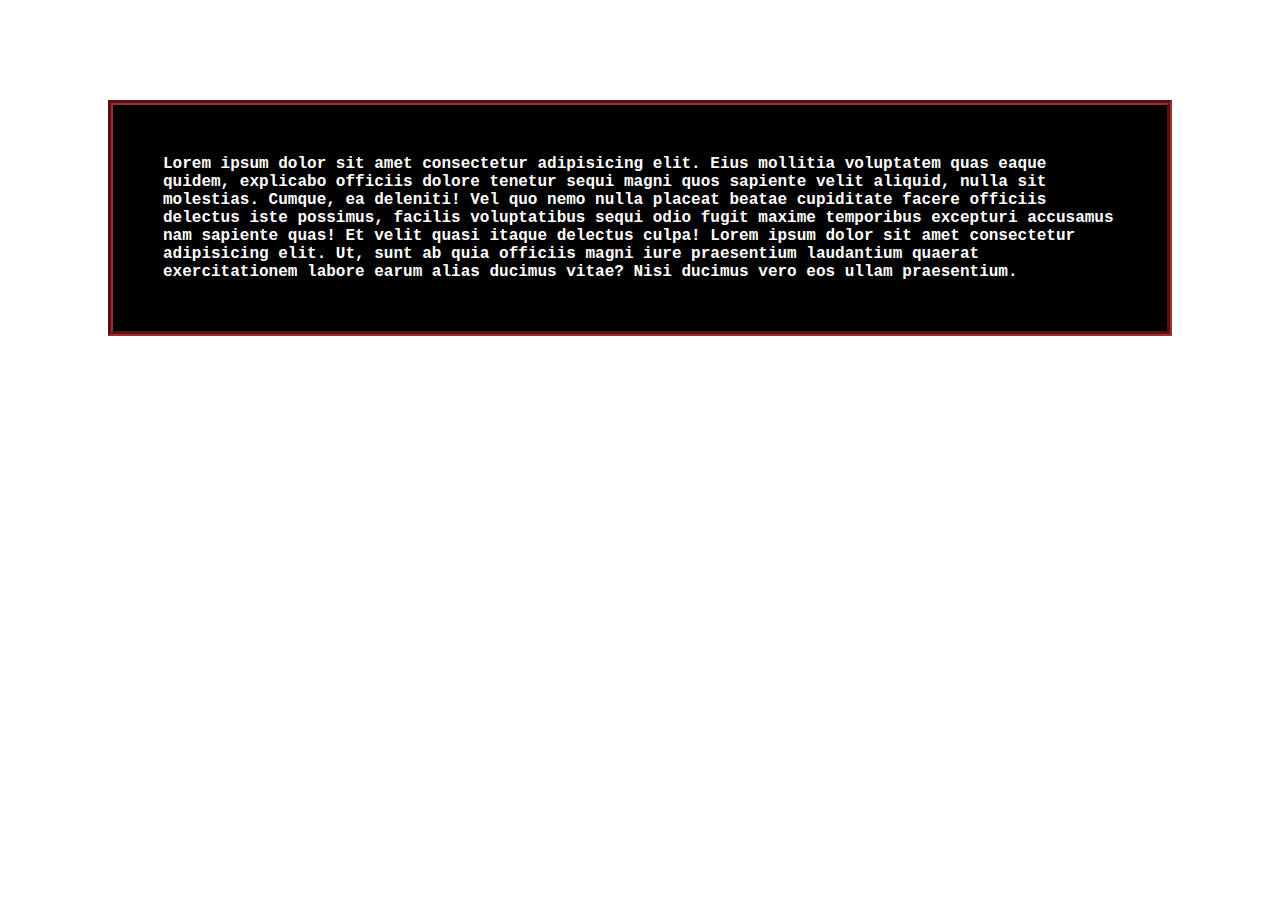
<file: CSS/task1/index.html>
<!DOCTYPE html>
<html lang="en">
<head>
    <meta charset="UTF-8">
    <meta name="viewport" content="width=device-width, initial-scale=1.0">
    <title>Document</title>
    <link rel="stylesheet" href="style.css">
</head>
<body>
<p>
    Lorem ipsum dolor sit amet consectetur adipisicing elit. Eius mollitia voluptatem quas eaque quidem, explicabo officiis dolore tenetur sequi magni quos sapiente velit aliquid, nulla sit molestias. Cumque, ea deleniti!
    Vel quo nemo nulla placeat beatae cupiditate facere officiis delectus iste possimus, facilis voluptatibus sequi odio fugit maxime temporibus excepturi accusamus nam sapiente quas! Et velit quasi itaque delectus culpa! Lorem ipsum dolor sit amet consectetur adipisicing elit. Ut, sunt ab quia officiis magni iure praesentium laudantium quaerat exercitationem labore earum alias ducimus vitae? Nisi ducimus vero eos ullam praesentium.
</p>
    
</body>
</html>
</file>
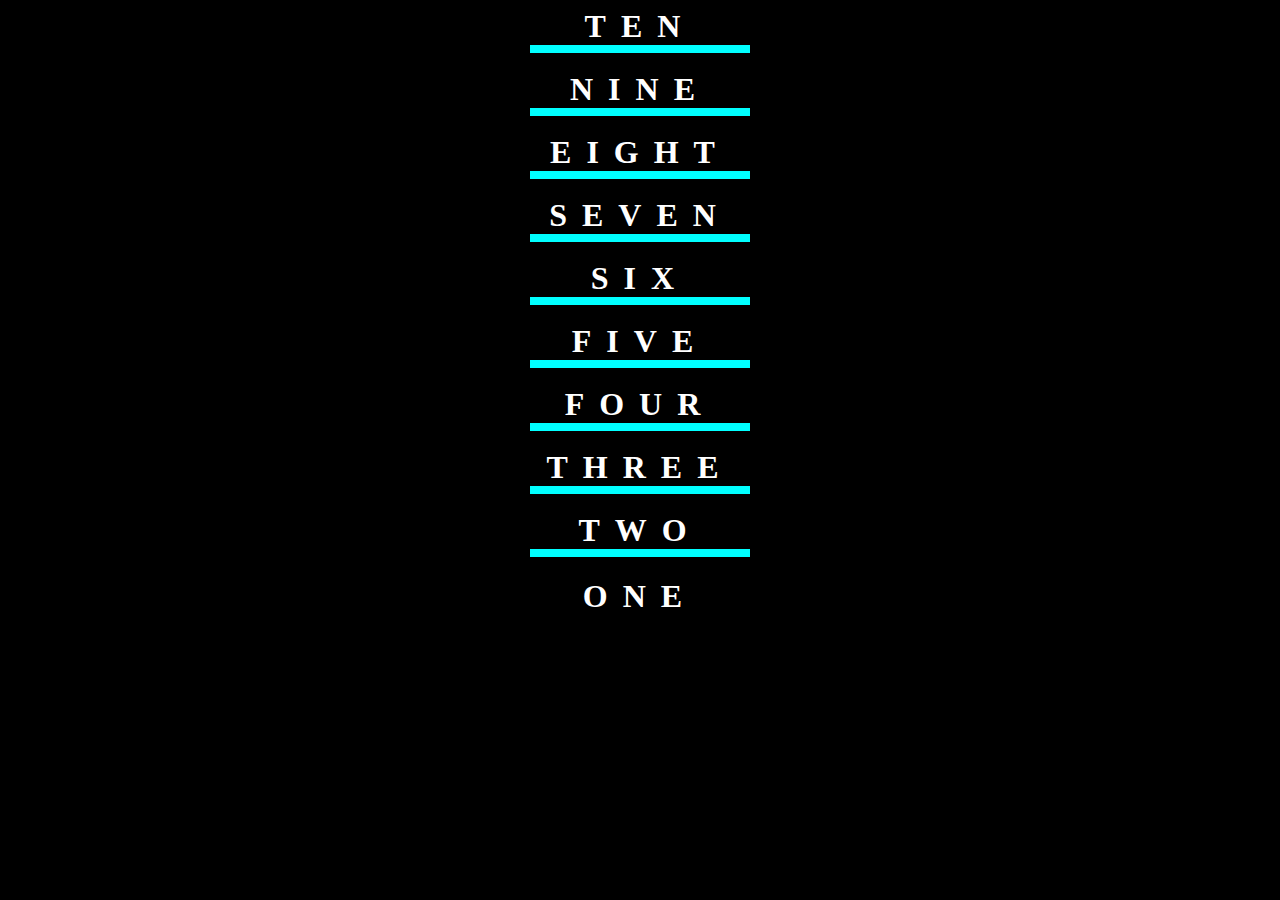
<file: CSS/task3/index.html>
<!DOCTYPE html>
<html lang="en">

<head>
    <meta charset="UTF-8">
    <meta name="viewport" content="width=device-width, initial-scale=1.0">
    <title>Document</title>
    <link rel="stylesheet" href="style.css">
</head>

<body>
    <div>


        <h1 class="fff">TEN</h1><br>
        <h1 class="fff">NINE</h1><br>
        <h1 class="fff">EIGHT</h1><br>
        <h1 class="fff">SEVEN</h1><br>
        <h1 class="fff">SIX</h1><br>
        <h1 class="fff">FIVE</h1><br>
        <h1 class="fff">FOUR</h1><br>
        <h1 class="fff">THREE</h1><br>
        <h1 class="fff">TWO</h1>
        <h1 >ONE</h1>

    </div>
</body>

</html>
</file>
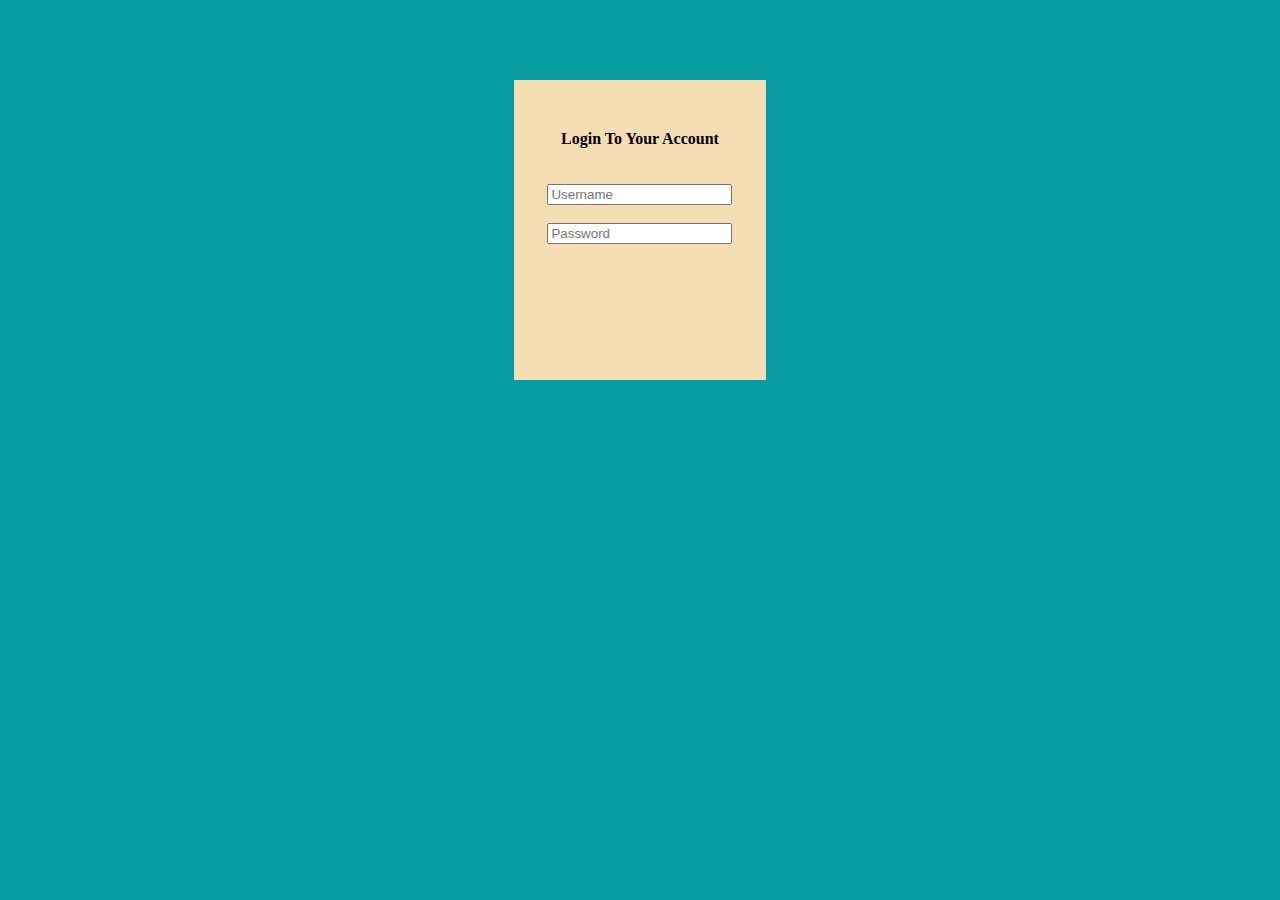
<file: CSS/task7/index.html>
<!DOCTYPE html>
<html lang="en">

<head>
    <meta charset="UTF-8">
    <meta name="viewport" content="width=device-width, initial-scale=1.0">
    <title>Document</title>
    <link rel="stylesheet" href="style.css">
</head>

<body>

    <div>
        <strong>
            Login To Your Account
        </strong>
        <br><br><br>
        <input placeholder="Username" type="text"><br><br>
        <input placeholder="Password" type="text"><br><br>
    </div>


</body>

</html>
</file>
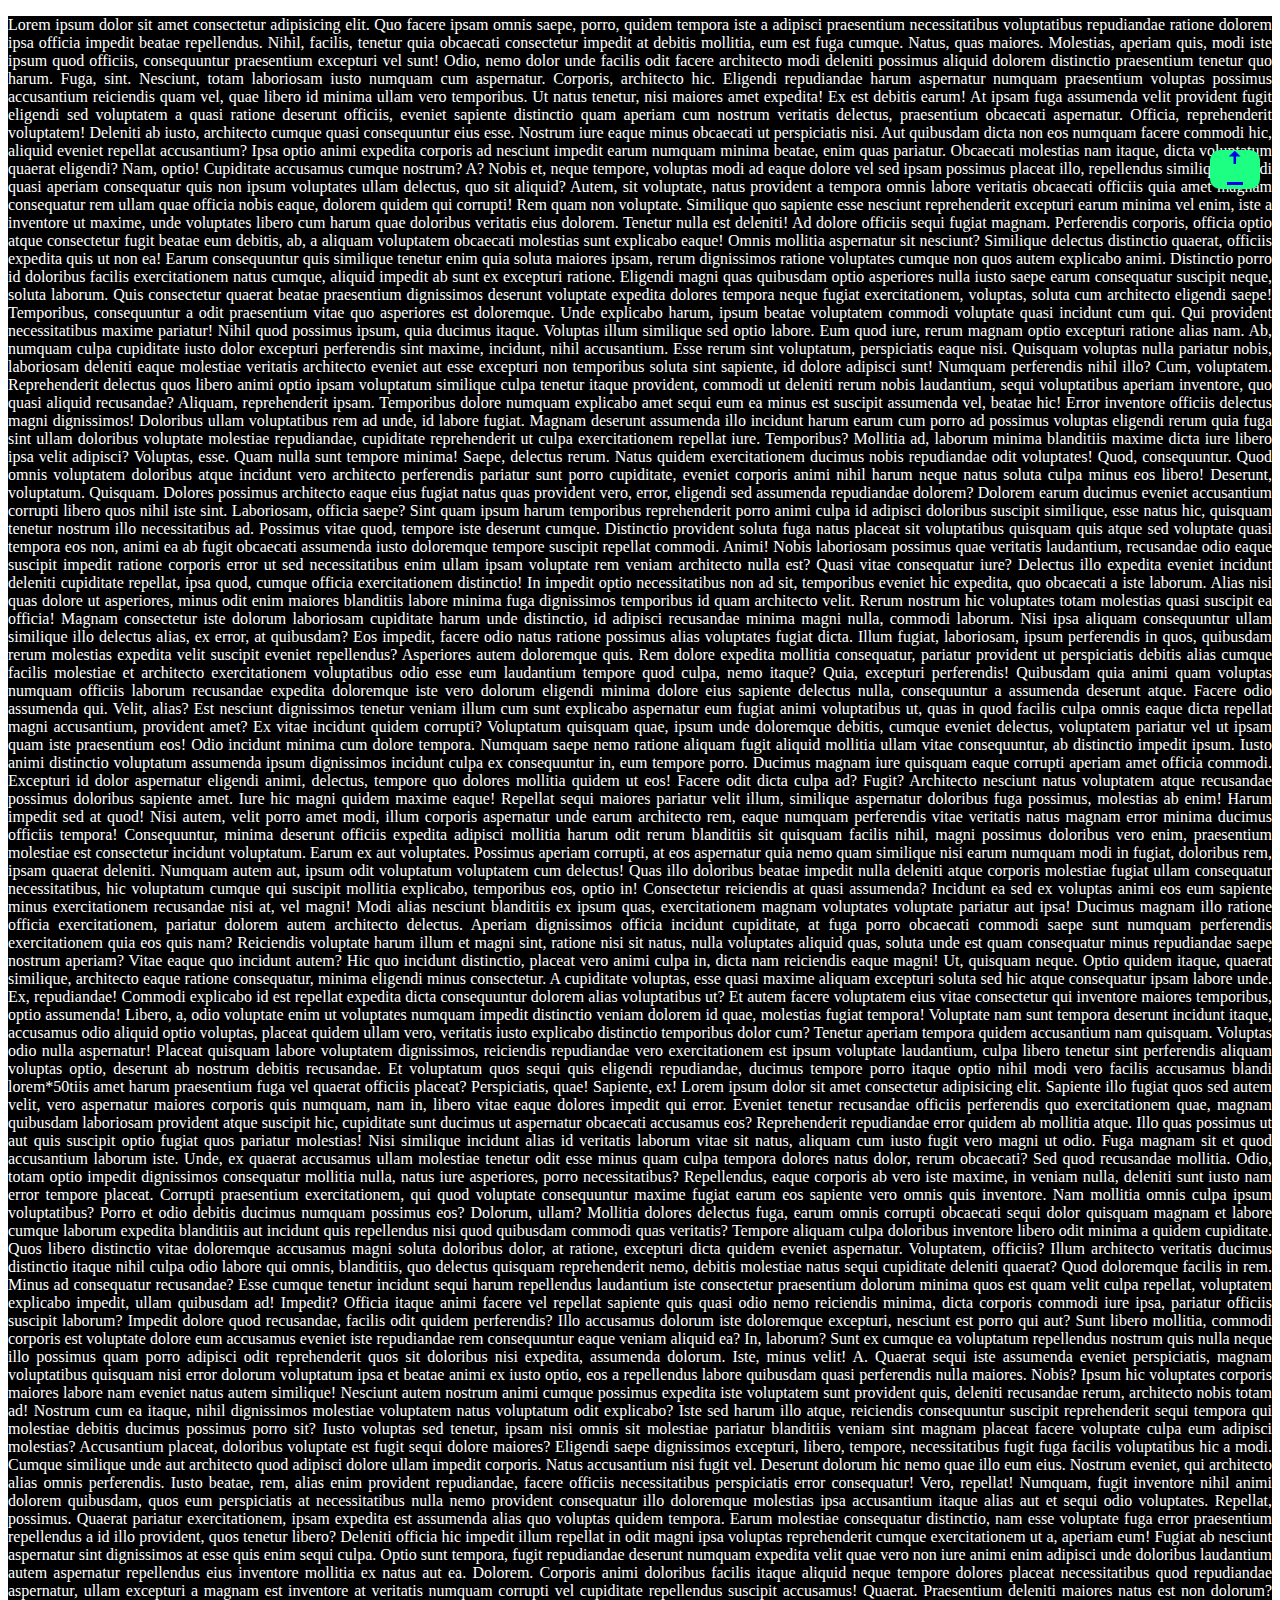
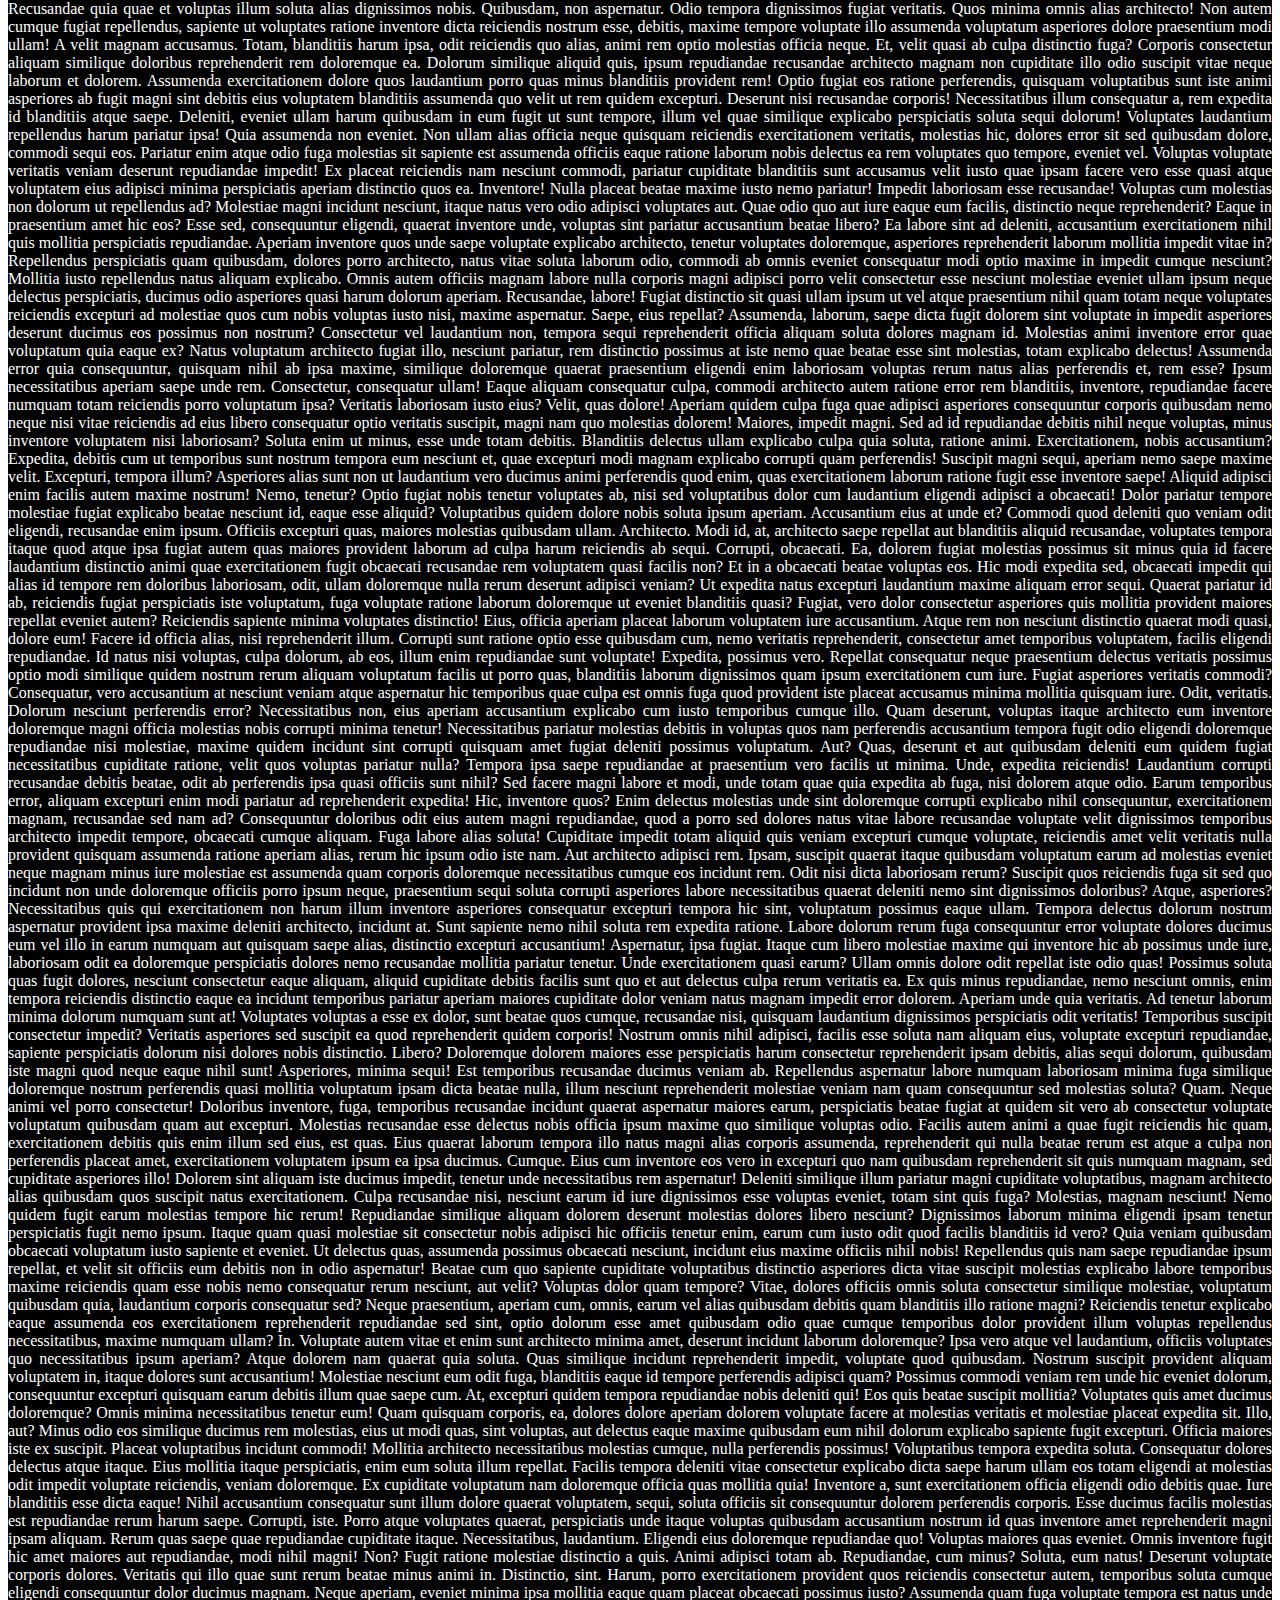
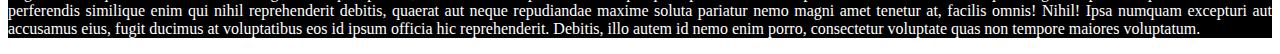
<file: CSS/task8 insta/task10 TOP ASS/index.html>
<!DOCTYPE html>
<html lang="en">

<head>
    <meta charset="UTF-8">
    <meta name="viewport" content="width=device-width, initial-scale=1.0">
    <title>Document</title>
    <link rel="stylesheet" href="style.css">
</head>

<body>

    <p>
        Lorem ipsum dolor sit amet consectetur adipisicing elit. Quo facere ipsam omnis saepe, porro, quidem tempora
        iste a adipisci praesentium necessitatibus voluptatibus repudiandae ratione dolorem ipsa officia impedit beatae
        repellendus.
        Nihil, facilis, tenetur quia obcaecati consectetur impedit at debitis mollitia, eum est fuga cumque. Natus, quas
        maiores. Molestias, aperiam quis, modi iste ipsum quod officiis, consequuntur praesentium excepturi vel sunt!
        Odio, nemo dolor unde facilis odit facere architecto modi deleniti possimus aliquid dolorem distinctio
        praesentium tenetur quo harum. Fuga, sint. Nesciunt, totam laboriosam iusto numquam cum aspernatur. Corporis,
        architecto hic.
        Eligendi repudiandae harum aspernatur numquam praesentium voluptas possimus accusantium reiciendis quam vel,
        quae libero id minima ullam vero temporibus. Ut natus tenetur, nisi maiores amet expedita! Ex est debitis earum!
        At ipsam fuga assumenda velit provident fugit eligendi sed voluptatem a quasi ratione deserunt officiis, eveniet
        sapiente distinctio quam aperiam cum nostrum veritatis delectus, praesentium obcaecati aspernatur. Officia,
        reprehenderit voluptatem!
        Deleniti ab iusto, architecto cumque quasi consequuntur eius esse. Nostrum iure eaque minus obcaecati ut
        perspiciatis nisi. Aut quibusdam dicta non eos numquam facere commodi hic, aliquid eveniet repellat accusantium?
        Ipsa optio animi expedita corporis ad nesciunt impedit earum numquam minima beatae, enim quas pariatur.
        Obcaecati molestias nam itaque, dicta voluptatum quaerat eligendi? Nam, optio! Cupiditate accusamus cumque
        nostrum? A?
        Nobis et, neque tempore, voluptas modi ad eaque dolore vel sed ipsam possimus placeat illo, repellendus
        similique? Modi quasi aperiam consequatur quis non ipsum voluptates ullam delectus, quo sit aliquid?
        Autem, sit voluptate, natus provident a tempora omnis labore veritatis obcaecati officiis quia amet magnam
        consequatur rem ullam quae officia nobis eaque, dolorem quidem qui corrupti! Rem quam non voluptate.
        Similique quo sapiente esse nesciunt reprehenderit excepturi earum minima vel enim, iste a inventore ut maxime,
        unde voluptates libero cum harum quae doloribus veritatis eius dolorem. Tenetur nulla est deleniti!
        Ad dolore officiis sequi fugiat magnam. Perferendis corporis, officia optio atque consectetur fugit beatae eum
        debitis, ab, a aliquam voluptatem obcaecati molestias sunt explicabo eaque! Omnis mollitia aspernatur sit
        nesciunt?
        Similique delectus distinctio quaerat, officiis expedita quis ut non ea! Earum consequuntur quis similique
        tenetur enim quia soluta maiores ipsam, rerum dignissimos ratione voluptates cumque non quos autem explicabo
        animi.
        Distinctio porro id doloribus facilis exercitationem natus cumque, aliquid impedit ab sunt ex excepturi ratione.
        Eligendi magni quas quibusdam optio asperiores nulla iusto saepe earum consequatur suscipit neque, soluta
        laborum.
        Quis consectetur quaerat beatae praesentium dignissimos deserunt voluptate expedita dolores tempora neque fugiat
        exercitationem, voluptas, soluta cum architecto eligendi saepe! Temporibus, consequuntur a odit praesentium
        vitae quo asperiores est doloremque.
        Unde explicabo harum, ipsum beatae voluptatem commodi voluptate quasi incidunt cum qui. Qui provident
        necessitatibus maxime pariatur! Nihil quod possimus ipsum, quia ducimus itaque. Voluptas illum similique sed
        optio labore.
        Eum quod iure, rerum magnam optio excepturi ratione alias nam. Ab, numquam culpa cupiditate iusto dolor
        excepturi perferendis sint maxime, incidunt, nihil accusantium. Esse rerum sint voluptatum, perspiciatis eaque
        nisi.
        Quisquam voluptas nulla pariatur nobis, laboriosam deleniti eaque molestiae veritatis architecto eveniet aut
        esse excepturi non temporibus soluta sint sapiente, id dolore adipisci sunt! Numquam perferendis nihil illo?
        Cum, voluptatem.
        Reprehenderit delectus quos libero animi optio ipsam voluptatum similique culpa tenetur itaque provident,
        commodi ut deleniti rerum nobis laudantium, sequi voluptatibus aperiam inventore, quo quasi aliquid recusandae?
        Aliquam, reprehenderit ipsam.
        Temporibus dolore numquam explicabo amet sequi eum ea minus est suscipit assumenda vel, beatae hic! Error
        inventore officiis delectus magni dignissimos! Doloribus ullam voluptatibus rem ad unde, id labore fugiat.
        Magnam deserunt assumenda illo incidunt harum earum cum porro ad possimus voluptas eligendi rerum quia fuga sint
        ullam doloribus voluptate molestiae repudiandae, cupiditate reprehenderit ut culpa exercitationem repellat iure.
        Temporibus?
        Mollitia ad, laborum minima blanditiis maxime dicta iure libero ipsa velit adipisci? Voluptas, esse. Quam nulla
        sunt tempore minima! Saepe, delectus rerum. Natus quidem exercitationem ducimus nobis repudiandae odit
        voluptates!
        Quod, consequuntur. Quod omnis voluptatem doloribus atque incidunt vero architecto perferendis pariatur sunt
        porro cupiditate, eveniet corporis animi nihil harum neque natus soluta culpa minus eos libero! Deserunt,
        voluptatum. Quisquam.
        Dolores possimus architecto eaque eius fugiat natus quas provident vero, error, eligendi sed assumenda
        repudiandae dolorem? Dolorem earum ducimus eveniet accusantium corrupti libero quos nihil iste sint. Laboriosam,
        officia saepe?
        Sint quam ipsum harum temporibus reprehenderit porro animi culpa id adipisci doloribus suscipit similique, esse
        natus hic, quisquam tenetur nostrum illo necessitatibus ad. Possimus vitae quod, tempore iste deserunt cumque.
        Distinctio provident soluta fuga natus placeat sit voluptatibus quisquam quis atque sed voluptate quasi tempora
        eos non, animi ea ab fugit obcaecati assumenda iusto doloremque tempore suscipit repellat commodi. Animi!
        Nobis laboriosam possimus quae veritatis laudantium, recusandae odio eaque suscipit impedit ratione corporis
        error ut sed necessitatibus enim ullam ipsam voluptate rem veniam architecto nulla est? Quasi vitae consequatur
        iure?
        Delectus illo expedita eveniet incidunt deleniti cupiditate repellat, ipsa quod, cumque officia exercitationem
        distinctio! In impedit optio necessitatibus non ad sit, temporibus eveniet hic expedita, quo obcaecati a iste
        laborum.
        Alias nisi quas dolore ut asperiores, minus odit enim maiores blanditiis labore minima fuga dignissimos
        temporibus id quam architecto velit. Rerum nostrum hic voluptates totam molestias quasi suscipit ea officia!
        Magnam consectetur iste dolorum laboriosam cupiditate harum unde distinctio, id adipisci recusandae minima magni
        nulla, commodi laborum. Nisi ipsa aliquam consequuntur ullam similique illo delectus alias, ex error, at
        quibusdam?
        Eos impedit, facere odio natus ratione possimus alias voluptates fugiat dicta. Illum fugiat, laboriosam, ipsum
        perferendis in quos, quibusdam rerum molestias expedita velit suscipit eveniet repellendus? Asperiores autem
        doloremque quis.
        Rem dolore expedita mollitia consequatur, pariatur provident ut perspiciatis debitis alias cumque facilis
        molestiae et architecto exercitationem voluptatibus odio esse eum laudantium tempore quod culpa, nemo itaque?
        Quia, excepturi perferendis!
        Quibusdam quia animi quam voluptas numquam officiis laborum recusandae expedita doloremque iste vero dolorum
        eligendi minima dolore eius sapiente delectus nulla, consequuntur a assumenda deserunt atque. Facere odio
        assumenda qui.
        Velit, alias? Est nesciunt dignissimos tenetur veniam illum cum sunt explicabo aspernatur eum fugiat animi
        voluptatibus ut, quas in quod facilis culpa omnis eaque dicta repellat magni accusantium, provident amet?
        Ex vitae incidunt quidem corrupti? Voluptatum quisquam quae, ipsum unde doloremque debitis, cumque eveniet
        delectus, voluptatem pariatur vel ut ipsam quam iste praesentium eos! Odio incidunt minima cum dolore tempora.
        Numquam saepe nemo ratione aliquam fugit aliquid mollitia ullam vitae consequuntur, ab distinctio impedit ipsum.
        Iusto animi distinctio voluptatum assumenda ipsum dignissimos incidunt culpa ex consequuntur in, eum tempore
        porro.
        Ducimus magnam iure quisquam eaque corrupti aperiam amet officia commodi. Excepturi id dolor aspernatur eligendi
        animi, delectus, tempore quo dolores mollitia quidem ut eos! Facere odit dicta culpa ad? Fugit?
        Architecto nesciunt natus voluptatem atque recusandae possimus doloribus sapiente amet. Iure hic magni quidem
        maxime eaque! Repellat sequi maiores pariatur velit illum, similique aspernatur doloribus fuga possimus,
        molestias ab enim!
        Harum impedit sed at quod! Nisi autem, velit porro amet modi, illum corporis aspernatur unde earum architecto
        rem, eaque numquam perferendis vitae veritatis natus magnam error minima ducimus officiis tempora!
        Consequuntur, minima deserunt officiis expedita adipisci mollitia harum odit rerum blanditiis sit quisquam
        facilis nihil, magni possimus doloribus vero enim, praesentium molestiae est consectetur incidunt voluptatum.
        Earum ex aut voluptates.
        Possimus aperiam corrupti, at eos aspernatur quia nemo quam similique nisi earum numquam modi in fugiat,
        doloribus rem, ipsam quaerat deleniti. Numquam autem aut, ipsum odit voluptatum voluptatem cum delectus!
        Quas illo doloribus beatae impedit nulla deleniti atque corporis molestiae fugiat ullam consequatur
        necessitatibus, hic voluptatum cumque qui suscipit mollitia explicabo, temporibus eos, optio in! Consectetur
        reiciendis at quasi assumenda?
        Incidunt ea sed ex voluptas animi eos eum sapiente minus exercitationem recusandae nisi at, vel magni! Modi
        alias nesciunt blanditiis ex ipsum quas, exercitationem magnam voluptates voluptate pariatur aut ipsa!
        Ducimus magnam illo ratione officia exercitationem, pariatur dolorem autem architecto delectus. Aperiam
        dignissimos officia incidunt cupiditate, at fuga porro obcaecati commodi saepe sunt numquam perferendis
        exercitationem quia eos quis nam?
        Reiciendis voluptate harum illum et magni sint, ratione nisi sit natus, nulla voluptates aliquid quas, soluta
        unde est quam consequatur minus repudiandae saepe nostrum aperiam? Vitae eaque quo incidunt autem?
        Hic quo incidunt distinctio, placeat vero animi culpa in, dicta nam reiciendis eaque magni! Ut, quisquam neque.
        Optio quidem itaque, quaerat similique, architecto eaque ratione consequatur, minima eligendi minus consectetur.
        A cupiditate voluptas, esse quasi maxime aliquam excepturi soluta sed hic atque consequatur ipsam labore unde.
        Ex, repudiandae! Commodi explicabo id est repellat expedita dicta consequuntur dolorem alias voluptatibus ut?
        Et autem facere voluptatem eius vitae consectetur qui inventore maiores temporibus, optio assumenda! Libero, a,
        odio voluptate enim ut voluptates numquam impedit distinctio veniam dolorem id quae, molestias fugiat tempora!
        Voluptate nam sunt tempora deserunt incidunt itaque, accusamus odio aliquid optio voluptas, placeat quidem ullam
        vero, veritatis iusto explicabo distinctio temporibus dolor cum? Tenetur aperiam tempora quidem accusantium nam
        quisquam.
        Voluptas odio nulla aspernatur! Placeat quisquam labore voluptatem dignissimos, reiciendis repudiandae vero
        exercitationem est ipsum voluptate laudantium, culpa libero tenetur sint perferendis aliquam voluptas optio,
        deserunt ab nostrum debitis recusandae.
        Et voluptatum quos sequi quis eligendi repudiandae, ducimus tempore porro itaque optio nihil modi vero facilis
        accusamus blandi
        lorem*50tiis amet harum praesentium fuga vel quaerat officiis placeat? Perspiciatis, quae! Sapiente, ex!
        Lorem ipsum dolor sit amet consectetur adipisicing elit. Sapiente illo fugiat quos sed autem velit, vero aspernatur maiores corporis quis numquam, nam in, libero vitae eaque dolores impedit qui error.
        Eveniet tenetur recusandae officiis perferendis quo exercitationem quae, magnam quibusdam laboriosam provident atque suscipit hic, cupiditate sunt ducimus ut aspernatur obcaecati accusamus eos? Reprehenderit repudiandae error quidem ab mollitia atque.
        Illo quas possimus ut aut quis suscipit optio fugiat quos pariatur molestias! Nisi similique incidunt alias id veritatis laborum vitae sit natus, aliquam cum iusto fugit vero magni ut odio.
        Fuga magnam sit et quod accusantium laborum iste. Unde, ex quaerat accusamus ullam molestiae tenetur odit esse minus quam culpa tempora dolores natus dolor, rerum obcaecati? Sed quod recusandae mollitia.
        Odio, totam optio impedit dignissimos consequatur mollitia nulla, natus iure asperiores, porro necessitatibus? Repellendus, eaque corporis ab vero iste maxime, in veniam nulla, deleniti sunt iusto nam error tempore placeat.
        Corrupti praesentium exercitationem, qui quod voluptate consequuntur maxime fugiat earum eos sapiente vero omnis quis inventore. Nam mollitia omnis culpa ipsum voluptatibus? Porro et odio debitis ducimus numquam possimus eos?
        Dolorum, ullam? Mollitia dolores delectus fuga, earum omnis corrupti obcaecati sequi dolor quisquam magnam et labore cumque laborum expedita blanditiis aut incidunt quis repellendus nisi quod quibusdam commodi quas veritatis?
        Tempore aliquam culpa doloribus inventore libero odit minima a quidem cupiditate. Quos libero distinctio vitae doloremque accusamus magni soluta doloribus dolor, at ratione, excepturi dicta quidem eveniet aspernatur. Voluptatem, officiis?
        Illum architecto veritatis ducimus distinctio itaque nihil culpa odio labore qui omnis, blanditiis, quo delectus quisquam reprehenderit nemo, debitis molestiae natus sequi cupiditate deleniti quaerat? Quod doloremque facilis in rem.
        Minus ad consequatur recusandae? Esse cumque tenetur incidunt sequi harum repellendus laudantium iste consectetur praesentium dolorum minima quos est quam velit culpa repellat, voluptatem explicabo impedit, ullam quibusdam ad! Impedit?
        Officia itaque animi facere vel repellat sapiente quis quasi odio nemo reiciendis minima, dicta corporis commodi iure ipsa, pariatur officiis suscipit laborum? Impedit dolore quod recusandae, facilis odit quidem perferendis?
        Illo accusamus dolorum iste doloremque excepturi, nesciunt est porro qui aut? Sunt libero mollitia, commodi corporis est voluptate dolore eum accusamus eveniet iste repudiandae rem consequuntur eaque veniam aliquid ea?
        In, laborum? Sunt ex cumque ea voluptatum repellendus nostrum quis nulla neque illo possimus quam porro adipisci odit reprehenderit quos sit doloribus nisi expedita, assumenda dolorum. Iste, minus velit! A.
        Quaerat sequi iste assumenda eveniet perspiciatis, magnam voluptatibus quisquam nisi error dolorum voluptatum ipsa et beatae animi ex iusto optio, eos a repellendus labore quibusdam quasi perferendis nulla maiores. Nobis?
        Ipsum hic voluptates corporis maiores labore nam eveniet natus autem similique! Nesciunt autem nostrum animi cumque possimus expedita iste voluptatem sunt provident quis, deleniti recusandae rerum, architecto nobis totam ad!
        Nostrum cum ea itaque, nihil dignissimos molestiae voluptatem natus voluptatum odit explicabo? Iste sed harum illo atque, reiciendis consequuntur suscipit reprehenderit sequi tempora qui molestiae debitis ducimus possimus porro sit?
        Iusto voluptas sed tenetur, ipsam nisi omnis sit molestiae pariatur blanditiis veniam sint magnam placeat facere voluptate culpa eum adipisci molestias? Accusantium placeat, doloribus voluptate est fugit sequi dolore maiores?
        Eligendi saepe dignissimos excepturi, libero, tempore, necessitatibus fugit fuga facilis voluptatibus hic a modi. Cumque similique unde aut architecto quod adipisci dolore ullam impedit corporis. Natus accusantium nisi fugit vel.
        Deserunt dolorum hic nemo quae illo eum eius. Nostrum eveniet, qui architecto alias omnis perferendis. Iusto beatae, rem, alias enim provident repudiandae, facere officiis necessitatibus perspiciatis error consequatur! Vero, repellat!
        Numquam, fugit inventore nihil animi dolorem quibusdam, quos eum perspiciatis at necessitatibus nulla nemo provident consequatur illo doloremque molestias ipsa accusantium itaque alias aut et sequi odio voluptates. Repellat, possimus.
        Quaerat pariatur exercitationem, ipsam expedita est assumenda alias quo voluptas quidem tempora. Earum molestiae consequatur distinctio, nam esse voluptate fuga error praesentium repellendus a id illo provident, quos tenetur libero?
        Deleniti officia hic impedit illum repellat in odit magni ipsa voluptas reprehenderit cumque exercitationem ut a, aperiam eum! Fugiat ab nesciunt aspernatur sint dignissimos at esse quis enim sequi culpa.
        Optio sunt tempora, fugit repudiandae deserunt numquam expedita velit quae vero non iure animi enim adipisci unde doloribus laudantium autem aspernatur repellendus eius inventore mollitia ex natus aut ea. Dolorem.
        Corporis animi doloribus facilis itaque aliquid neque tempore dolores placeat necessitatibus quod repudiandae aspernatur, ullam excepturi a magnam est inventore at veritatis numquam corrupti vel cupiditate repellendus suscipit accusamus! Quaerat.
        Praesentium deleniti maiores natus est non dolorum? Recusandae quia quae et voluptas illum soluta alias dignissimos nobis. Quibusdam, non aspernatur. Odio tempora dignissimos fugiat veritatis. Quos minima omnis alias architecto!
        Non autem cumque fugiat repellendus, sapiente ut voluptates ratione inventore dicta reiciendis nostrum esse, debitis, maxime tempore voluptate illo assumenda voluptatum asperiores dolore praesentium modi ullam! A velit magnam accusamus.
        Totam, blanditiis harum ipsa, odit reiciendis quo alias, animi rem optio molestias officia neque. Et, velit quasi ab culpa distinctio fuga? Corporis consectetur aliquam similique doloribus reprehenderit rem doloremque ea.
        Dolorum similique aliquid quis, ipsum repudiandae recusandae architecto magnam non cupiditate illo odio suscipit vitae neque laborum et dolorem. Assumenda exercitationem dolore quos laudantium porro quas minus blanditiis provident rem!
        Optio fugiat eos ratione perferendis, quisquam voluptatibus sunt iste animi asperiores ab fugit magni sint debitis eius voluptatem blanditiis assumenda quo velit ut rem quidem excepturi. Deserunt nisi recusandae corporis!
        Necessitatibus illum consequatur a, rem expedita id blanditiis atque saepe. Deleniti, eveniet ullam harum quibusdam in eum fugit ut sunt tempore, illum vel quae similique explicabo perspiciatis soluta sequi dolorum!
        Voluptates laudantium repellendus harum pariatur ipsa! Quia assumenda non eveniet. Non ullam alias officia neque quisquam reiciendis exercitationem veritatis, molestias hic, dolores error sit sed quibusdam dolore, commodi sequi eos.
        Pariatur enim atque odio fuga molestias sit sapiente est assumenda officiis eaque ratione laborum nobis delectus ea rem voluptates quo tempore, eveniet vel. Voluptas voluptate veritatis veniam deserunt repudiandae impedit!
        Ex placeat reiciendis nam nesciunt commodi, pariatur cupiditate blanditiis sunt accusamus velit iusto quae ipsam facere vero esse quasi atque voluptatem eius adipisci minima perspiciatis aperiam distinctio quos ea. Inventore!
        Nulla placeat beatae maxime iusto nemo pariatur! Impedit laboriosam esse recusandae! Voluptas cum molestias non dolorum ut repellendus ad? Molestiae magni incidunt nesciunt, itaque natus vero odio adipisci voluptates aut.
        Quae odio quo aut iure eaque eum facilis, distinctio neque reprehenderit? Eaque in praesentium amet hic eos? Esse sed, consequuntur eligendi, quaerat inventore unde, voluptas sint pariatur accusantium beatae libero?
        Ea labore sint ad deleniti, accusantium exercitationem nihil quis mollitia perspiciatis repudiandae. Aperiam inventore quos unde saepe voluptate explicabo architecto, tenetur voluptates doloremque, asperiores reprehenderit laborum mollitia impedit vitae in?
        Repellendus perspiciatis quam quibusdam, dolores porro architecto, natus vitae soluta laborum odio, commodi ab omnis eveniet consequatur modi optio maxime in impedit cumque nesciunt? Mollitia iusto repellendus natus aliquam explicabo.
        Omnis autem officiis magnam labore nulla corporis magni adipisci porro velit consectetur esse nesciunt molestiae eveniet ullam ipsum neque delectus perspiciatis, ducimus odio asperiores quasi harum dolorum aperiam. Recusandae, labore!
        Fugiat distinctio sit quasi ullam ipsum ut vel atque praesentium nihil quam totam neque voluptates reiciendis excepturi ad molestiae quos cum nobis voluptas iusto nisi, maxime aspernatur. Saepe, eius repellat?
        Assumenda, laborum, saepe dicta fugit dolorem sint voluptate in impedit asperiores deserunt ducimus eos possimus non nostrum? Consectetur vel laudantium non, tempora sequi reprehenderit officia aliquam soluta dolores magnam id.
        Molestias animi inventore error quae voluptatum quia eaque ex? Natus voluptatum architecto fugiat illo, nesciunt pariatur, rem distinctio possimus at iste nemo quae beatae esse sint molestias, totam explicabo delectus!
        Assumenda error quia consequuntur, quisquam nihil ab ipsa maxime, similique doloremque quaerat praesentium eligendi enim laboriosam voluptas rerum natus alias perferendis et, rem esse? Ipsum necessitatibus aperiam saepe unde rem.
        Consectetur, consequatur ullam! Eaque aliquam consequatur culpa, commodi architecto autem ratione error rem blanditiis, inventore, repudiandae facere numquam totam reiciendis porro voluptatum ipsa? Veritatis laboriosam iusto eius? Velit, quas dolore!
        Aperiam quidem culpa fuga quae adipisci asperiores consequuntur corporis quibusdam nemo neque nisi vitae reiciendis ad eius libero consequatur optio veritatis suscipit, magni nam quo molestias dolorem! Maiores, impedit magni.
        Sed ad id repudiandae debitis nihil neque voluptas, minus inventore voluptatem nisi laboriosam? Soluta enim ut minus, esse unde totam debitis. Blanditiis delectus ullam explicabo culpa quia soluta, ratione animi.
        Exercitationem, nobis accusantium? Expedita, debitis cum ut temporibus sunt nostrum tempora eum nesciunt et, quae excepturi modi magnam explicabo corrupti quam perferendis! Suscipit magni sequi, aperiam nemo saepe maxime velit.
        Excepturi, tempora illum? Asperiores alias sunt non ut laudantium vero ducimus animi perferendis quod enim, quas exercitationem laborum ratione fugit esse inventore saepe! Aliquid adipisci enim facilis autem maxime nostrum!
        Nemo, tenetur? Optio fugiat nobis tenetur voluptates ab, nisi sed voluptatibus dolor cum laudantium eligendi adipisci a obcaecati! Dolor pariatur tempore molestiae fugiat explicabo beatae nesciunt id, eaque esse aliquid?
        Voluptatibus quidem dolore nobis soluta ipsum aperiam. Accusantium eius at unde et? Commodi quod deleniti quo veniam odit eligendi, recusandae enim ipsum. Officiis excepturi quas, maiores molestias quibusdam ullam. Architecto.
        Modi id, at, architecto saepe repellat aut blanditiis aliquid recusandae, voluptates tempora itaque quod atque ipsa fugiat autem quas maiores provident laborum ad culpa harum reiciendis ab sequi. Corrupti, obcaecati.
        Ea, dolorem fugiat molestias possimus sit minus quia id facere laudantium distinctio animi quae exercitationem fugit obcaecati recusandae rem voluptatem quasi facilis non? Et in a obcaecati beatae voluptas eos.
        Hic modi expedita sed, obcaecati impedit qui alias id tempore rem doloribus laboriosam, odit, ullam doloremque nulla rerum deserunt adipisci veniam? Ut expedita natus excepturi laudantium maxime aliquam error sequi.
        Quaerat pariatur id ab, reiciendis fugiat perspiciatis iste voluptatum, fuga voluptate ratione laborum doloremque ut eveniet blanditiis quasi? Fugiat, vero dolor consectetur asperiores quis mollitia provident maiores repellat eveniet autem?
        Reiciendis sapiente minima voluptates distinctio! Eius, officia aperiam placeat laborum voluptatem iure accusantium. Atque rem non nesciunt distinctio quaerat modi quasi, dolore eum! Facere id officia alias, nisi reprehenderit illum.
        Corrupti sunt ratione optio esse quibusdam cum, nemo veritatis reprehenderit, consectetur amet temporibus voluptatem, facilis eligendi repudiandae. Id natus nisi voluptas, culpa dolorum, ab eos, illum enim repudiandae sunt voluptate!
        Expedita, possimus vero. Repellat consequatur neque praesentium delectus veritatis possimus optio modi similique quidem nostrum rerum aliquam voluptatum facilis ut porro quas, blanditiis laborum dignissimos quam ipsum exercitationem cum iure.
        Fugiat asperiores veritatis commodi? Consequatur, vero accusantium at nesciunt veniam atque aspernatur hic temporibus quae culpa est omnis fuga quod provident iste placeat accusamus minima mollitia quisquam iure. Odit, veritatis.
        Dolorum nesciunt perferendis error? Necessitatibus non, eius aperiam accusantium explicabo cum iusto temporibus cumque illo. Quam deserunt, voluptas itaque architecto eum inventore doloremque magni officia molestias nobis corrupti minima tenetur!
        Necessitatibus pariatur molestias debitis in voluptas quos nam perferendis accusantium tempora fugit odio eligendi doloremque repudiandae nisi molestiae, maxime quidem incidunt sint corrupti quisquam amet fugiat deleniti possimus voluptatum. Aut?
        Quas, deserunt et aut quibusdam deleniti eum quidem fugiat necessitatibus cupiditate ratione, velit quos voluptas pariatur nulla? Tempora ipsa saepe repudiandae at praesentium vero facilis ut minima. Unde, expedita reiciendis!
        Laudantium corrupti recusandae debitis beatae, odit ab perferendis ipsa quasi officiis sunt nihil? Sed facere magni labore et modi, unde totam quae quia expedita ab fuga, nisi dolorem atque odio.
        Earum temporibus error, aliquam excepturi enim modi pariatur ad reprehenderit expedita! Hic, inventore quos? Enim delectus molestias unde sint doloremque corrupti explicabo nihil consequuntur, exercitationem magnam, recusandae sed nam ad?
        Consequuntur doloribus odit eius autem magni repudiandae, quod a porro sed dolores natus vitae labore recusandae voluptate velit dignissimos temporibus architecto impedit tempore, obcaecati cumque aliquam. Fuga labore alias soluta!
        Cupiditate impedit totam aliquid quis veniam excepturi cumque voluptate, reiciendis amet velit veritatis nulla provident quisquam assumenda ratione aperiam alias, rerum hic ipsum odio iste nam. Aut architecto adipisci rem.
        Ipsam, suscipit quaerat itaque quibusdam voluptatum earum ad molestias eveniet neque magnam minus iure molestiae est assumenda quam corporis doloremque necessitatibus cumque eos incidunt rem. Odit nisi dicta laboriosam rerum?
        Suscipit quos reiciendis fuga sit sed quo incidunt non unde doloremque officiis porro ipsum neque, praesentium sequi soluta corrupti asperiores labore necessitatibus quaerat deleniti nemo sint dignissimos doloribus? Atque, asperiores?
        Necessitatibus quis qui exercitationem non harum illum inventore asperiores consequatur excepturi tempora hic sint, voluptatum possimus eaque ullam. Tempora delectus dolorum nostrum aspernatur provident ipsa maxime deleniti architecto, incidunt at.
        Sunt sapiente nemo nihil soluta rem expedita ratione. Labore dolorum rerum fuga consequuntur error voluptate dolores ducimus eum vel illo in earum numquam aut quisquam saepe alias, distinctio excepturi accusantium!
        Aspernatur, ipsa fugiat. Itaque cum libero molestiae maxime qui inventore hic ab possimus unde iure, laboriosam odit ea doloremque perspiciatis dolores nemo recusandae mollitia pariatur tenetur. Unde exercitationem quasi earum?
        Ullam omnis dolore odit repellat iste odio quas! Possimus soluta quas fugit dolores, nesciunt consectetur eaque aliquam, aliquid cupiditate debitis facilis sunt quo et aut delectus culpa rerum veritatis ea.
        Ex quis minus repudiandae, nemo nesciunt omnis, enim tempora reiciendis distinctio eaque ea incidunt temporibus pariatur aperiam maiores cupiditate dolor veniam natus magnam impedit error dolorem. Aperiam unde quia veritatis.
        Ad tenetur laborum minima dolorum numquam sunt at! Voluptates voluptas a esse ex dolor, sunt beatae quos cumque, recusandae nisi, quisquam laudantium dignissimos perspiciatis odit veritatis! Temporibus suscipit consectetur impedit?
        Veritatis asperiores sed suscipit ea quod reprehenderit quidem corporis! Nostrum omnis nihil adipisci, facilis esse soluta nam aliquam eius, voluptate excepturi repudiandae, sapiente perspiciatis dolorum nisi dolores nobis distinctio. Libero?
        Doloremque dolorem maiores esse perspiciatis harum consectetur reprehenderit ipsam debitis, alias sequi dolorum, quibusdam iste magni quod neque eaque nihil sunt! Asperiores, minima sequi! Est temporibus recusandae ducimus veniam ab.
        Repellendus aspernatur labore numquam laboriosam minima fuga similique doloremque nostrum perferendis quasi mollitia voluptatum ipsam dicta beatae nulla, illum nesciunt reprehenderit molestiae veniam nam quam consequuntur sed molestias soluta? Quam.
        Neque animi vel porro consectetur! Doloribus inventore, fuga, temporibus recusandae incidunt quaerat aspernatur maiores earum, perspiciatis beatae fugiat at quidem sit vero ab consectetur voluptate voluptatum quibusdam quam aut excepturi.
        Molestias recusandae esse delectus nobis officia ipsum maxime quo similique voluptas odio. Facilis autem animi a quae fugit reiciendis hic quam, exercitationem debitis quis enim illum sed eius, est quas.
        Eius quaerat laborum tempora illo natus magni alias corporis assumenda, reprehenderit qui nulla beatae rerum est atque a culpa non perferendis placeat amet, exercitationem voluptatem ipsum ea ipsa ducimus. Cumque.
        Eius cum inventore eos vero in excepturi quo nam quibusdam reprehenderit sit quis numquam magnam, sed cupiditate asperiores illo! Dolorem sint aliquam iste ducimus impedit, tenetur unde necessitatibus rem aspernatur!
        Deleniti similique illum pariatur magni cupiditate voluptatibus, magnam architecto alias quibusdam quos suscipit natus exercitationem. Culpa recusandae nisi, nesciunt earum id iure dignissimos esse voluptas eveniet, totam sint quis fuga?
        Molestias, magnam nesciunt! Nemo quidem fugit earum molestias tempore hic rerum! Repudiandae similique aliquam dolorem deserunt molestias dolores libero nesciunt? Dignissimos laborum minima eligendi ipsam tenetur perspiciatis fugit nemo ipsum.
        Itaque quam quasi molestiae sit consectetur nobis adipisci hic officiis tenetur enim, earum cum iusto odit quod facilis blanditiis id vero? Quia veniam quibusdam obcaecati voluptatum iusto sapiente et eveniet.
        Ut delectus quas, assumenda possimus obcaecati nesciunt, incidunt eius maxime officiis nihil nobis! Repellendus quis nam saepe repudiandae ipsum repellat, et velit sit officiis eum debitis non in odio aspernatur!
        Beatae cum quo sapiente cupiditate voluptatibus distinctio asperiores dicta vitae suscipit molestias explicabo labore temporibus maxime reiciendis quam esse nobis nemo consequatur rerum nesciunt, aut velit? Voluptas dolor quam tempore?
        Vitae, dolores officiis omnis soluta consectetur similique molestiae, voluptatum quibusdam quia, laudantium corporis consequatur sed? Neque praesentium, aperiam cum, omnis, earum vel alias quibusdam debitis quam blanditiis illo ratione magni?
        Reiciendis tenetur explicabo eaque assumenda eos exercitationem reprehenderit repudiandae sed sint, optio dolorum esse amet quibusdam odio quae cumque temporibus dolor provident illum voluptas repellendus necessitatibus, maxime numquam ullam? In.
        Voluptate autem vitae et enim sunt architecto minima amet, deserunt incidunt laborum doloremque? Ipsa vero atque vel laudantium, officiis voluptates quo necessitatibus ipsum aperiam? Atque dolorem nam quaerat quia soluta.
        Quas similique incidunt reprehenderit impedit, voluptate quod quibusdam. Nostrum suscipit provident aliquam voluptatem in, itaque dolores sunt accusantium! Molestiae nesciunt eum odit fuga, blanditiis eaque id tempore perferendis adipisci quam?
        Possimus commodi veniam rem unde hic eveniet dolorum, consequuntur excepturi quisquam earum debitis illum quae saepe cum. At, excepturi quidem tempora repudiandae nobis deleniti qui! Eos quis beatae suscipit mollitia?
        Voluptates quis amet ducimus doloremque? Omnis minima necessitatibus tenetur eum! Quam quisquam corporis, ea, dolores dolore aperiam dolorem voluptate facere at molestias veritatis et molestiae placeat expedita sit. Illo, aut?
        Minus odio eos similique ducimus rem molestias, eius ut modi quas, sint voluptas, aut delectus eaque maxime quibusdam eum nihil dolorum explicabo sapiente fugit excepturi. Officia maiores iste ex suscipit.
        Placeat voluptatibus incidunt commodi! Mollitia architecto necessitatibus molestias cumque, nulla perferendis possimus! Voluptatibus tempora expedita soluta. Consequatur dolores delectus atque itaque. Eius mollitia itaque perspiciatis, enim eum soluta illum repellat.
        Facilis tempora deleniti vitae consectetur explicabo dicta saepe harum ullam eos totam eligendi at molestias odit impedit voluptate reiciendis, veniam doloremque. Ex cupiditate voluptatum nam doloremque officia quas mollitia quia!
        Inventore a, sunt exercitationem officia eligendi odio debitis quae. Iure blanditiis esse dicta eaque! Nihil accusantium consequatur sunt illum dolore quaerat voluptatem, sequi, soluta officiis sit consequuntur dolorem perferendis corporis.
        Esse ducimus facilis molestias est repudiandae rerum harum saepe. Corrupti, iste. Porro atque voluptates quaerat, perspiciatis unde itaque voluptas quibusdam accusantium nostrum id quas inventore amet reprehenderit magni ipsam aliquam.
        Rerum quas saepe quae repudiandae cupiditate itaque. Necessitatibus, laudantium. Eligendi eius doloremque repudiandae quo! Voluptas maiores quas eveniet. Omnis inventore fugit hic amet maiores aut repudiandae, modi nihil magni! Non?
        Fugit ratione molestiae distinctio a quis. Animi adipisci totam ab. Repudiandae, cum minus? Soluta, eum natus! Deserunt voluptate corporis dolores. Veritatis qui illo quae sunt rerum beatae minus animi in.
        Distinctio, sint. Harum, porro exercitationem provident quos reiciendis consectetur autem, temporibus soluta cumque eligendi consequuntur dolor ducimus magnam. Neque aperiam, eveniet minima ipsa mollitia eaque quam placeat obcaecati possimus iusto?
        Assumenda quam fuga voluptate tempora est natus unde perferendis similique enim qui nihil reprehenderit debitis, quaerat aut neque repudiandae maxime soluta pariatur nemo magni amet tenetur at, facilis omnis! Nihil!
        Ipsa numquam excepturi aut accusamus eius, fugit ducimus at voluptatibus eos id ipsum officia hic reprehenderit. Debitis, illo autem id nemo enim porro, consectetur voluptate quas non tempore maiores voluptatum.
    </p>
    <button class="btn1"> <a href="#top"><strong>ꜛ</strong> </a> </button>

</body>

</html>
</file>
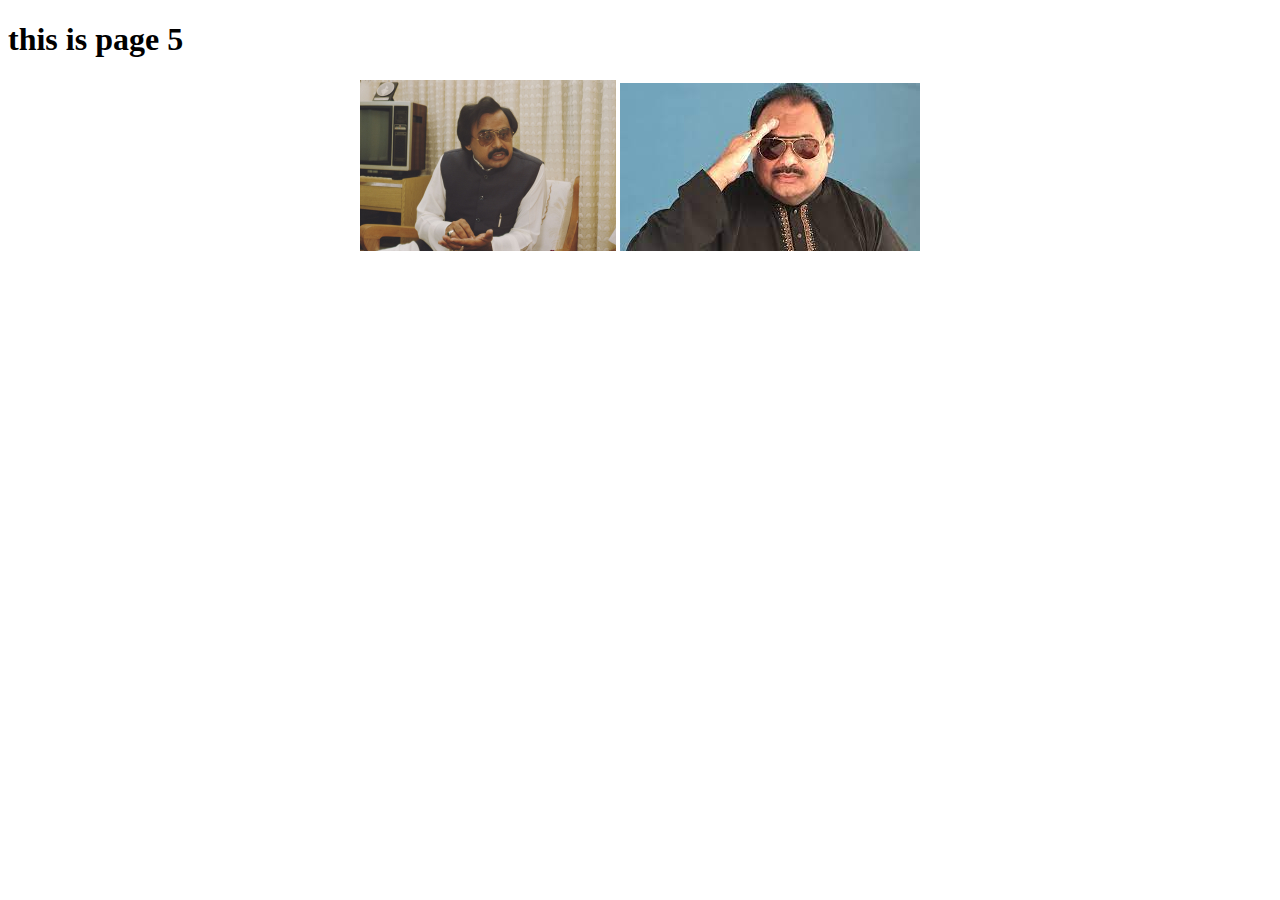
<file: CSS/task10 TOP ASS/image/pages2folder/page5.html>
<!DOCTYPE html>
<html lang="en">

<head>
    <meta charset="UTF-8">
    <meta name="viewport" content="width=device-width, initial-scale=1.0">
    <title>Document</title>
</head>

<body>
    <h1>this is page 5</h1>
    <center>
        <img src="./image1.jfif" height="171px" alt="LEGEND">
        <img src="./image2.jfif" alt="ALTAFHUSSAIN">
    </center>
</body>

</html>
</file>
<file: CSS/task1/style.css>
p{
    background-color: black;
    color: white;
    padding: 50px;
    margin: 100px;
    border: 5px groove brown ;
    font-family: 'Courier New', Courier, monospace;
    font-weight: bold;
}
</file>
<file: CSS/task3/style.css>
body{
    background-color: black;
}
div{
    text-align: center;
    color: white;
    letter-spacing: 15px;
    
    
   
}
.abc1{
    border-bottom: 2px solid green;
}
.fff{
    border-bottom: 8px solid aqua;
    width: 220px;
    margin: auto;

}
</file>
<file: CSS/task7/style.css>
body{
    background-color: rgb(7, 156, 161);
}
div{
    background-color: wheat;
    width: 20%;
    height: 250px;
    margin: auto;
    padding-top: 50px;
    text-align: center;
    margin-top: 80px;
    color: ;
}
</file>
<file: CSS/task8 insta/task10 TOP ASS/style.css>
.btn1{
    position: fixed;
    top: 150px;
    right: 20px;
    font-size: xx-large;
    background-color: rgb(29, 255, 130);
    border-style: none;
    border-radius: 10px;
    width: 50px;

}
p{
    background-color: black;
    color: white;
    text-align: justify;
}
</file>
